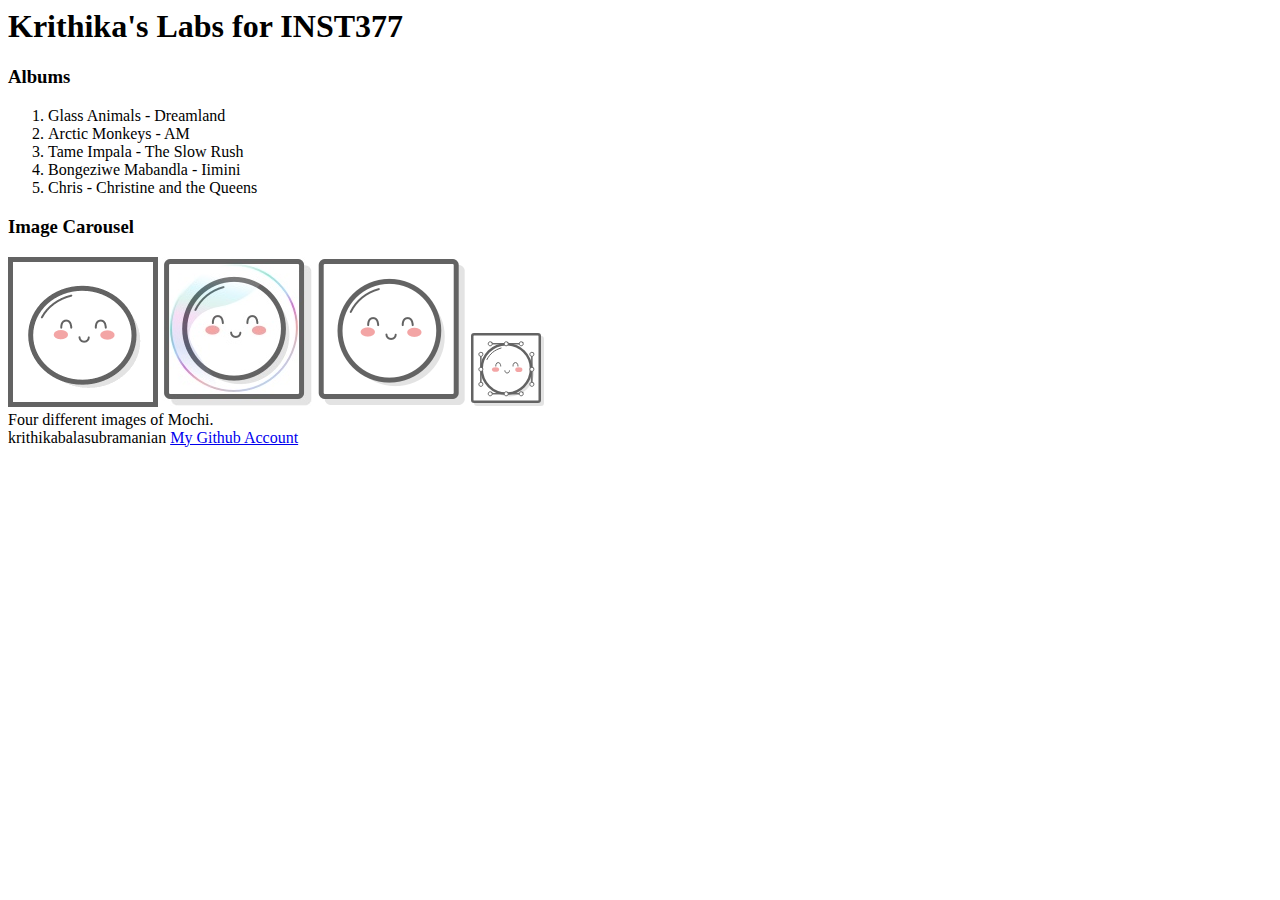
<file: client/lab_1/index.html>
<html lang="en">
<head>
  <meta charset="UTF-8">
  <meta http-equiv="X-UA-Compatible" content="IE=edge">
  <meta name="viewport" content="width=device-width, initial-scale=1.0">
  <title>Krithika's Lab</title>
</head>
<body>
  <div class="wrapper">
    <header><h1>Krithika's Labs for INST377</h1></header>
    <div class="container">
      <div class="left">
        <h3>Albums</h3>
        <ol>
          <li>Glass Animals - Dreamland </li>
          <li>Arctic Monkeys - AM </li>
          <li>Tame Impala - The Slow Rush</li>
          <li>Bongeziwe Mabandla - Iimini</li>
          <li>Chris - Christine and the Queens</li>
        </ol>
      </div>
      <div class="right">
        <h3>Image Carousel</h3>
        <img src="images/mochi.gif" alt="mochi gif"/>
        <img src="images/mochi.jpg" alt="mochi jpg"/>
        <img src="images/mochi.png" alt="mochi png"/>
        <img src="images/mochi.svg" alt="mochi svg"/>
      </div>
      <div class="description">
        Four different images of Mochi.
      </div>
    </div>
  </div>
  <footer>krithikabalasubramanian <a href="https://github.com/krithikabalasubramanian">My Github Account</a>
  </footer>
</body>
</html>
</file>
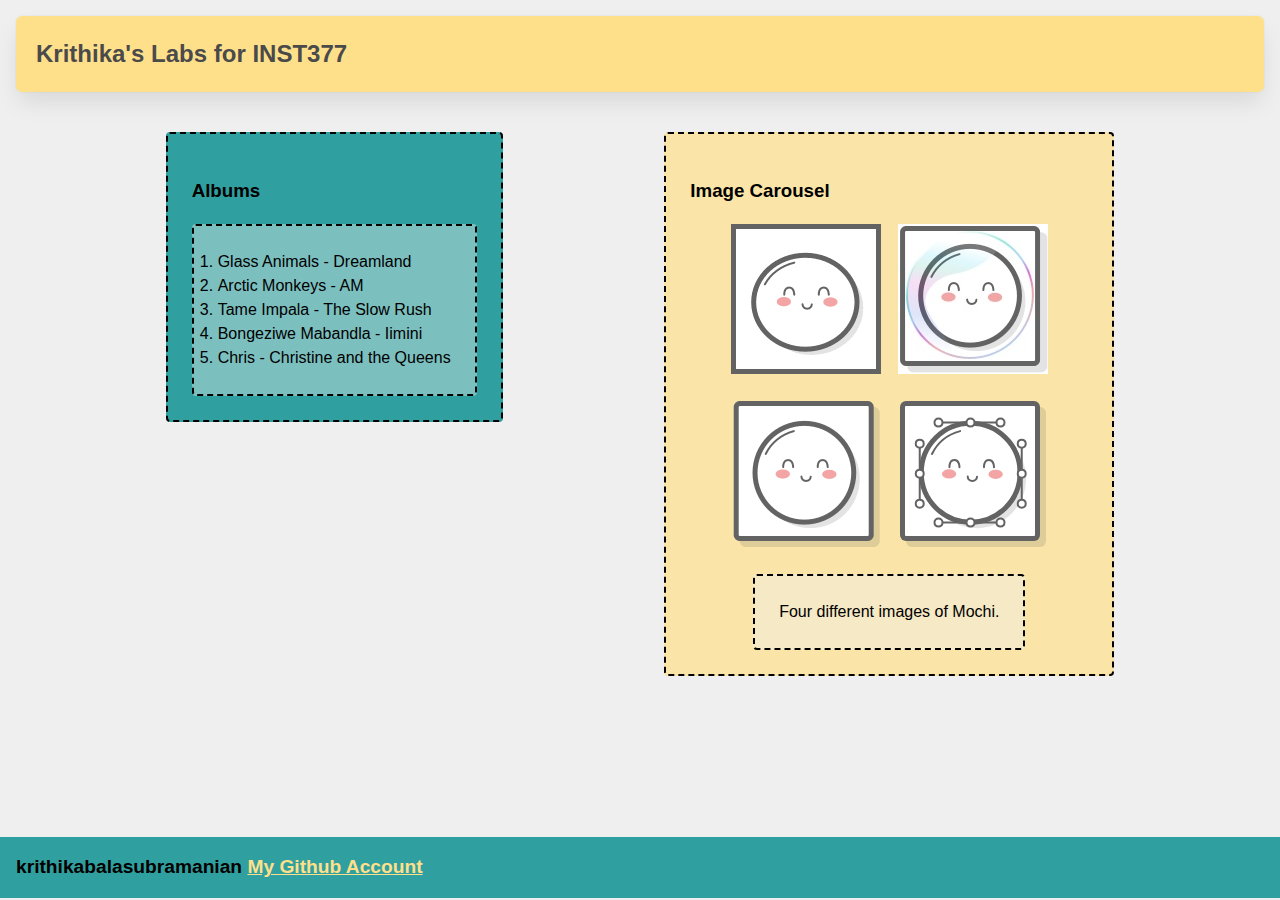
<file: client/lab_2/index.html>
<html lang="en">
<head>
  <meta charset="UTF-8">
  <meta http-equiv="X-UA-Compatible" content="IE=edge">
  <meta name="viewport" content="width=device-width, initial-scale=1.0">
  <title>Krithika's Lab</title>
  <link rel="stylesheet" href="style.css"/>
</head>
<body>
  <div class="wrapper">
    <header class="header"><h1>Krithika's Labs for INST377</h1></header>
    <div class="container">
      <div class="left_section box">
        <h3>Albums</h3>
        <ol class="box">
          <li>Glass Animals - Dreamland </li>
          <li>Arctic Monkeys - AM </li>
          <li>Tame Impala - The Slow Rush</li>
          <li>Bongeziwe Mabandla - Iimini</li>
          <li>Chris - Christine and the Queens</li>
        </ol>
      </div>
      <div class="right_section box">
        <h3>Image Carousel</h3>
        <div class="grid">
            <img src="images/mochi.gif" alt="mochi gif"/>
            <img src="images/mochi.jpg" alt="mochi jpg"/>
            <img src="images/mochi.png" alt="mochi png"/>
            <img src="images/mochi.svg" alt="mochi svg"/>
        </div>
        <div class="description box">
            Four different images of Mochi.
        </div>
      </div>
    </div>
  </div>
  <footer class="footer">krithikabalasubramanian <a href="https://github.com/krithikabalasubramanian">My Github Account</a>
  </footer>
</body>
</html>
</file>
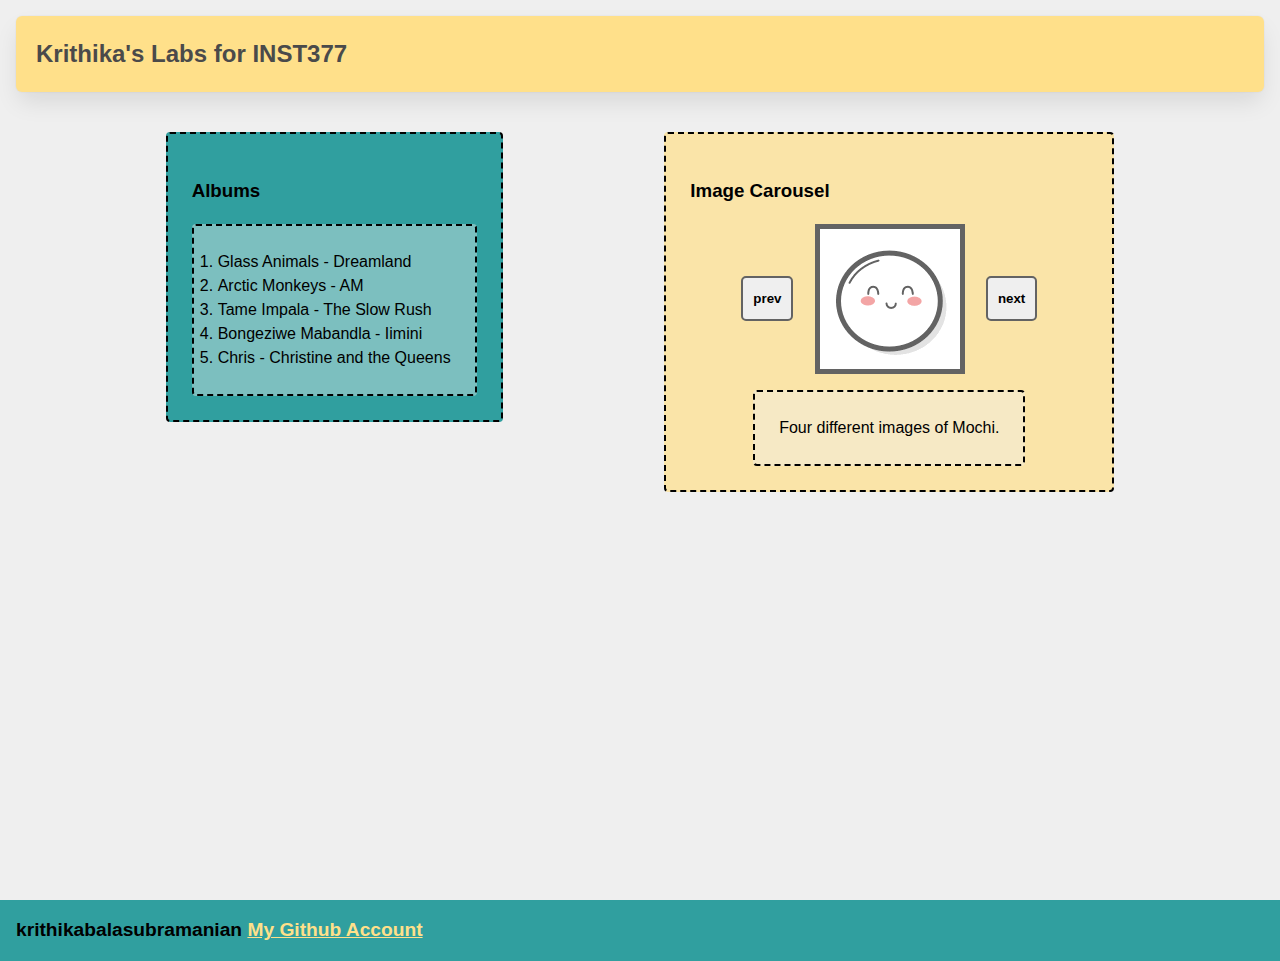
<file: client/lab_3/index.html>
<html lang="en">
<head>
  <meta charset="UTF-8">
  <meta http-equiv="X-UA-Compatible" content="IE=edge">
  <meta name="viewport" content="width=device-width, initial-scale=1.0">
  <title>Krithika's Lab</title>
  <link rel="stylesheet" href="style.css"/>
</head>
<body>
  <div class="wrapper">
    <header class="header"><h1>Krithika's Labs for INST377</h1></header>
    <div class="container">
      <div class="left_section box">
        <h3>Albums</h3>
        <ol class="box">
          <li>Glass Animals - Dreamland </li>
          <li>Arctic Monkeys - AM </li>
          <li>Tame Impala - The Slow Rush</li>
          <li>Bongeziwe Mabandla - Iimini</li>
          <li>Chris - Christine and the Queens</li>
        </ol>
      </div>
      <div class="right_section box">
        <h3>Image Carousel</h3>
        <div class="carousel">
            <button class="prev hover">prev</button>
            <div class="slides">
              <div class="carousel_item visible"><img id="slide_1" src="images/mochi.gif" alt="mochi gif"/></div>
              <div class="carousel_item hidden"><img id="slide_2" src="images/mochi.jpg" alt="mochi jpg"/></div>
              <div class="carousel_item hidden"><img id="slide_3" src="images/mochi.png" alt="mochi png"/></div>
              <div class="carousel_item hidden"><img id="slide_4" src="images/mochi.svg" alt="mochi svg"/></div>
            </div>
            <button class="next hover">next</button>
        </div>
        <div class="description box">
            Four different images of Mochi.
        </div>
      </div>
    </div>
  </div>
  <footer class="footer">krithikabalasubramanian <a href="https://github.com/krithikabalasubramanian">My Github Account</a>
  </footer>
  <script src="script.js"></script>
</body>
</html>
</file>
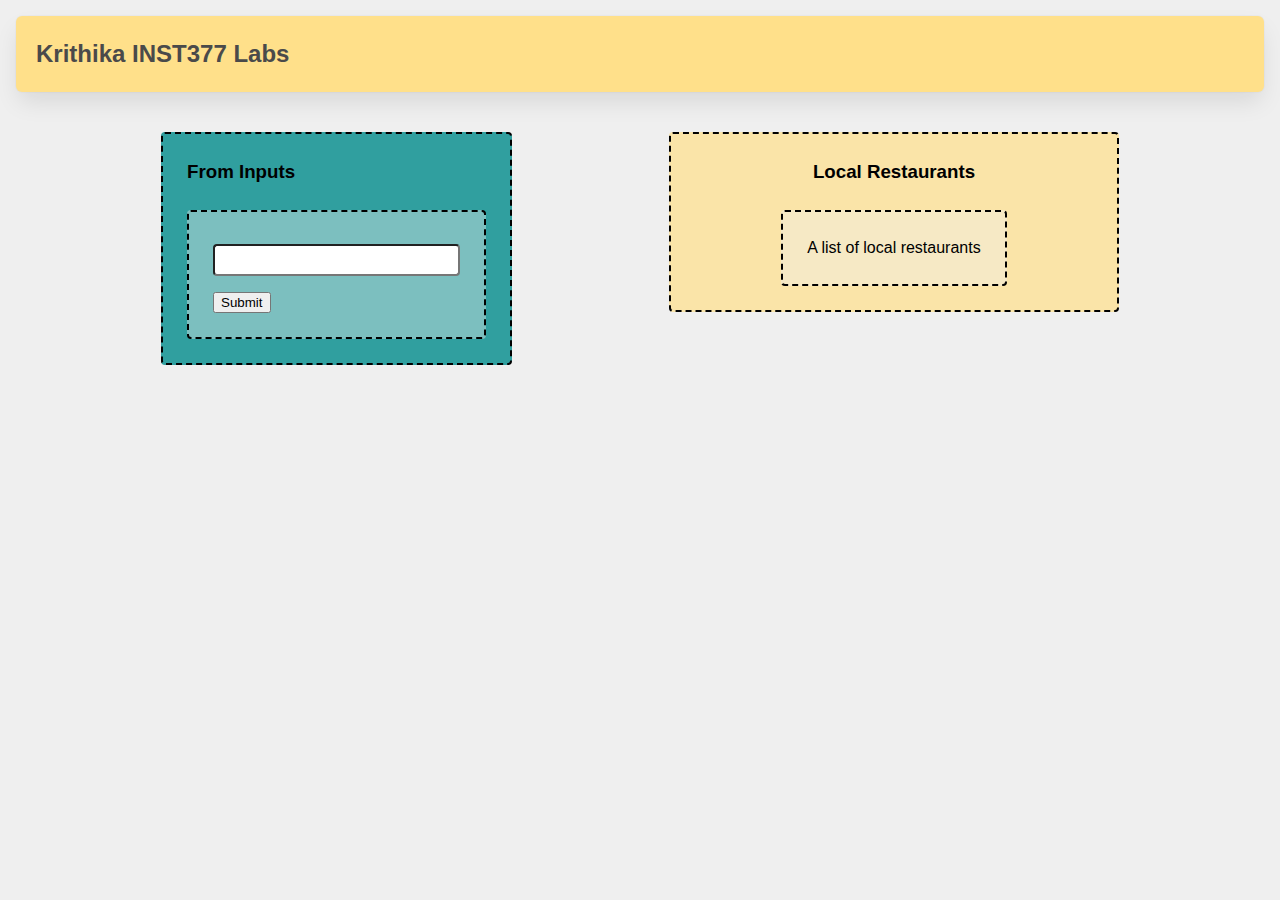
<file: client/lab_4/index.html>
<html lang="en">
  <head>
    <meta charset="UTF-8" />
    <meta http-equiv="X-UA-Compatible" content="IE=edge" />
    <meta name="viewport" content="width=device-width, initial-scale=1.0" />
    <title>Krithika's Labs for INST377</title>
    <link rel="stylesheet" href="style.css" />
  </head>
  <body>
    <div class="wrapper">
      <header class="header">
        <h1>Krithika INST377 Labs</h1>
      </header>
      <div class="container">
        <div class="left_section box">
            <h3>From Inputs</h3>
          <form class=box action="/api">
            <label for="resto"></label>
            <input type="text" name="resto" id="resto" />
            <button type="submit">Submit</button>
          </form>
        </div>
        <div class="right_section box">
          <h3>Local Restaurants</h3>
          <div class="restuarant_list box">A list of local restaurants</div>
        </div>
      </div>
    </div>
  </body>
</html>

<!-- Requirements -->
<!-- Your page will need a form in it with an 'action' to /api and a single text field with an id/name of "resto" -->
<!-- If you open /routes/apiRoutes and go to line 38 you will find the server side answer to your request! -->

<!-- This week doesn't have a script.js file in it, because you're focusing on HTML and CSS -->
</file>
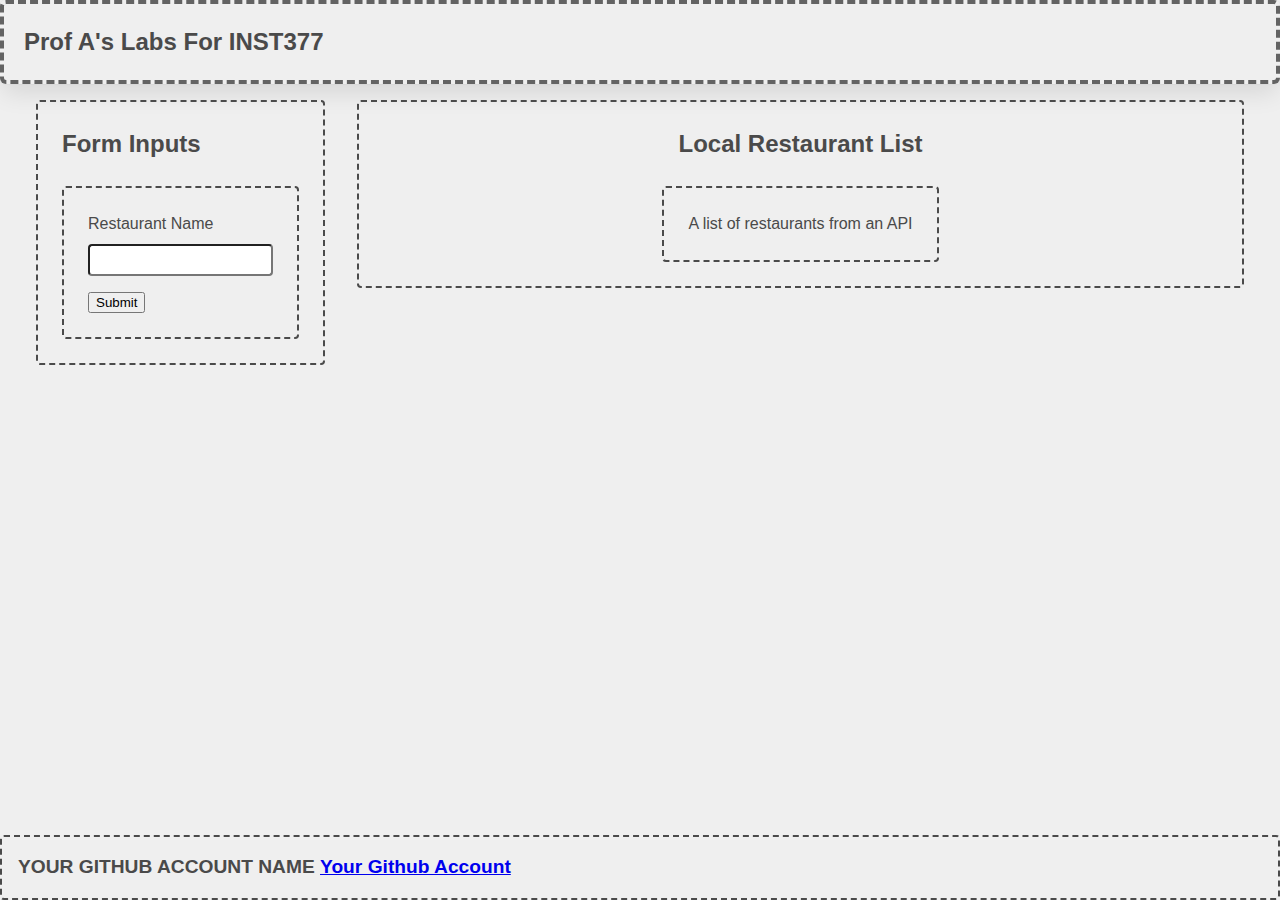
<file: client/lab_5/index.html>
<html lang="en">
  <head>
    <meta charset="UTF-8" />
    <meta http-equiv="X-UA-Compatible" content="IE=edge" />
    <meta name="viewport" content="width=device-width, initial-scale=1.0" />
    <title>Prof Alex's INST377 Labs</title>
    <link rel="stylesheet" href="style.css" />
  </head>
  <body>
    <div class="wrapper">
      <header class="header"><h1>Prof A's Labs For INST377</h1></header>
      <!-- wrapper -->
      <div class="container">
        <!-- container -->
        <div class="left_section box">
          <!-- left inputs -->
          <h2>Form Inputs</h2>
          <!-- THIS IS FOR LAB 5 -->
          <form action="/api" class="box main_form">
            <div>
              <label for="resto">Restaurant Name</label>
              <input type="text" name="resto" id="resto">
            </div>
            <button type="submit">Submit</button>
          </form>
        </div>
        <div class="right_section box">
          <!-- right side -->
          <!-- images box -->
          <h2>Local Restaurant List</h2>

          <div id="map" class="box"></div>
          <div class="box" id="restaurant_list">
            <!-- description box -->
            A list of restaurants from an API
          </div>
        </div>
      </div>
      <footer class="footer">
        YOUR GITHUB ACCOUNT NAME
        <a href="https://github.com/aleitch1">Your Github Account</a>
      </footer>
    </div>
    <script src="./script.js"></script>
  </body>
</html>
</file>
<file: client/lab_2/style.css>
* {
  box-sizing: border-box;
}

/* 
  These rules apply to actual HTML elements with no labelling!
  So: they style the tags directly
*/

html {
  background-color: #fff;
  font-size: 16px;
  min-width: 300px;
  overflow-x: hidden;
  overflow-y: scroll;

  /* these are specific to different browsers */
  -moz-osx-font-smoothing: grayscale;
  -webkit-font-smoothing: antialiased;
  text-rendering: optimizeLegibility;
  -webkit-text-size-adjust: 100%;
  -moz-text-size-adjust: 100%;
  text-size-adjust: 100%;
}

body {
  margin: 0;
  padding: 0;

  font-family: ‘Segoe UI’, Candara, ‘Bitstream Vera Sans’, ‘DejaVu Sans’, ‘Bitsream Vera Sans’, ‘Trebuchet MS’, Verdana, ‘Verdana Ref’, sans-serif;
  font-weight: 400;
  line-height: 1.5;
  background-color: rgb(239, 239, 239);
}


a {
  display: inline-block;
  text-decoration: none;
}

h2 {
  margin:0;
  padding:0;
  padding-bottom:1.5rem;
}

form {
  accent-color: hsla(120, 100%, 50%, 0.482);
}

/*
  - These styles use 'class names'
  - You can apply them by using the 'class' attribute on your HTML
  - like this: <div class="wrapper">
  - note that the period vanishes there!
*/


.wrapper {
  min-height: 93vh;
  display: flex;
  flex-direction: column;
  margin: 0;
  flex: 1;
}

.container {
  margin: 0 20px;
  display: flex;
  justify-content: space-evenly;
  align-items: start;
  flex:1;
}

.header {
  padding-top: 1rem;
  padding-left: 1rem;
  padding-right: 1rem;
  padding-bottom: 1.5rem;
}


/*
  This rule implies that the H1 tag lives within another HTML tag
  It "inherits" some rules from the above
  Those rules won't apply to an h1 that's outside a block with the class of 'header'
*/

.header h1 {
  display: block;
  /* this will push other blocks out of the way */

  /* colors */
  background-color: #ffe08a;
  color: #4a4a4a;

  /* shapes */
  border-radius: 6px;
  font-size: 1.5rem;
  padding: 1.25rem;
  margin:0; /* removing the margin on h1 tags means the header pins to the top if we move it around */


  /* box-shadows are fancy */
  box-shadow: 0 0.5em 1em -0.125em rgb(10 10 10 / 10%), 0 0 0 1px rgb(10 10 10 / 2%);
}


/*
  Rules can be combined on a block to apply the 'cascade' in order
  So you can use two classnames in a single class attribute
  like: <div class="box section">

  Rules may combine in unexpected ways - remember that the LAST thing written in this file will have "priority"
  And will be what displays in your client
*/

.box {
  background-color: rgba(239, 239, 239, 0.40);
  border: 2px dashed;
  border-radius: 4px;

  width: fit-content;
  height:fit-content;
  padding: 1.5rem;
  margin: 0 auto;
}

.left_section {
  background-color: rgba(0, 139, 139, 0.8);
  flex: 0 1 auto;
  margin: 1rem;
  padding: 1.5rem;
}

.right_section {
  background-color: rgba(255, 224, 138, 0.7);
  flex: 1 2 auto;
  margin: 1rem;
  align-items: center;
  max-width: 450px;
}

/*
  This block is actually dependent on the "container" block having a flex set on it
  and the "wrapper" block displaying as a flex column with a "vertical height" (vh) of 100.
  That serves to cram the footer to the bottom of the page.
*/

.footer {
  flex-shrink: 0;
  padding: 1rem;
  background-color: rgba(0, 139, 139, 0.8);
  font-size: 1.2rem;
  font-weight: 600;
}

.footer a {
  color: rgba(255, 224, 138, 1);
  text-decoration: underline;
}

/*
  This is an example of a 'pseudoclass'
  In this instance, it says what to do if a mouse hovers over a link
  This is pretty desktop-specific, since there's no hover function on touchscreens
*/
.footer a:hover {
  /* Hue, saturation, luminosity, alpha */
  background-color: hsla(0, 0%, 90%, 0.15);
  /* red, green, blue, alpha */
  color: rgb(246, 169, 93);
  text-decoration: none;
}

.subtitle {
  color: rgba(0, 0, 0, 0.8);
  margin: 0px;
  margin-bottom: 5px;
}


/* Deploy this with images as direct "children" and the images should pop into shape */
.grid {
  display: flex;
  justify-content: space-evenly;
  flex-flow: wrap;
  width: 350px;
  height: 350px;
  margin: 0 auto;
}

.grid img {
  width: 150px;
  height: 150px;
}
</file>
<file: client/lab_3/style.css>
* {
  box-sizing: border-box;
}

/* 
  These rules apply to actual HTML elements with no labelling!
  So: they style the tags directly
*/

html {
  background-color: #fff;
  font-size: 16px;
  min-width: 300px;
  overflow-x: hidden;
  overflow-y: scroll;

  /* these are specific to different browsers */
  -moz-osx-font-smoothing: grayscale;
  -webkit-font-smoothing: antialiased;
  text-rendering: optimizeLegibility;
  -webkit-text-size-adjust: 100%;
  -moz-text-size-adjust: 100%;
  text-size-adjust: 100%;
}

body {
  margin: 0;
  padding: 0;

  font-family: ‘Segoe UI’, Candara, ‘Bitstream Vera Sans’, ‘DejaVu Sans’, ‘Bitsream Vera Sans’, ‘Trebuchet MS’, Verdana, ‘Verdana Ref’, sans-serif;
  font-weight: 400;
  line-height: 1.5;
  background-color: rgb(239, 239, 239);
}


a {
  display: inline-block;
  text-decoration: none;
}

h2 {
  margin:0;
  padding:0;
  padding-bottom:1.5rem;
}

form {
  accent-color: hsla(120, 100%, 50%, 0.482);
}

/*
  - These styles use 'class names'
  - You can apply them by using the 'class' attribute on your HTML
  - like this: <div class="wrapper">
  - note that the period vanishes there!
*/


.wrapper {
  min-height: 100vh;
  display: flex;
  flex-direction: column;
  margin: 0;
  flex: 1;
}

.container {
  margin: 0 20px;
  display: flex;
  justify-content: space-evenly;
  align-items: start;
  flex:1;
}

.header {
  padding-top: 1rem;
  padding-left: 1rem;
  padding-right: 1rem;
  padding-bottom: 1.5rem;
}


/*
  This rule implies that the H1 tag lives within another HTML tag
  It "inherits" some rules from the above
  Those rules won't apply to an h1 that's outside a block with the class of 'header'
*/

.header h1 {
  display: block;
  /* this will push other blocks out of the way */

  /* colors */
  background-color: #ffe08a;
  color: #4a4a4a;

  /* shapes */
  border-radius: 6px;
  font-size: 1.5rem;
  padding: 1.25rem;
  margin:0; /* removing the margin on h1 tags means the header pins to the top if we move */


  /* box-shadows are fancy */
  box-shadow: 0 0.5em 1em -0.125em rgb(10 10 10 / 10%), 0 0 0 1px rgb(10 10 10 / 2%);
}


/*
  Rules can be combined on a block to apply the 'cascade' in order
  So you can use two classnames in a single class attribute
  like: <div class="box section">

  Rules may combine in unexpected ways - remember that the LAST thing written in this file will have "priority"
  And will be what displays in your client
*/

.box {
  background-color: rgba(239, 239, 239, 0.40);
  border: 2px dashed;
  border-radius: 4px;

  width: fit-content;
  height:fit-content;
  padding: 1.5rem;
  margin: 0 auto;
}

.left_section {
  background-color: rgba(0, 139, 139, 0.8);
  flex: 0 1 auto;
  margin: 1rem;
  padding: 1.5rem;
}

.right_section {
  background-color: rgba(255, 224, 138, 0.7);
  flex: 1 2 auto;
  margin: 1rem;
  align-items: center;
  max-width: 450px;
}

/*
  This block is actually dependent on the "container" block having a flex set on it
  and the "wrapper" block displaying as a flex column with a "vertical height" (vh) of 100.
  That serves to cram the footer to the bottom of the page.
*/

.footer {
  flex-shrink: 0;
  padding: 1rem;
  background-color: rgba(0, 139, 139, 0.8);
  font-size: 1.2rem;
  font-weight: 600;
}

.footer a {
  color: rgba(255, 224, 138, 1);
  text-decoration: underline;
}

/*
  This is an example of a 'pseudoclass'
  In this instance, it says what to do if a mouse hovers over a link
  This is pretty desktop-specific, since there's no hover function on touchscreens
*/
.footer a:hover {
  /* Hue, saturation, luminosity, alpha */
  background-color: hsla(0, 0%, 90%, 0.15);
  /* red, green, blue, alpha */
  color: rgb(246, 169, 93);
  text-decoration: none;
}

.subtitle {
  color: rgba(0, 0, 0, 0.8);
  margin: 0px;
  margin-bottom: 5px;
}


/* Deploy this with images as direct "children" and the images should pop into shape */
.grid {
  display: flex;
  justify-content: space-evenly;
  flex-flow: wrap;
  width: 350px;
  height: 350px;
  margin: 0 auto;
}

.grid img {
  width: 150px;
  height: 150px;
}


/* Carousel */
div.carousel {
  max-width: 300px;
  overflow: hidden;
  text-align: center;
  display: flex;
  flex-direction: row;
  align-items: center;
  justify-content: space-between;
  margin: 0 auto;
  margin-bottom: 1rem;
}

.carousel .slides {
  display: flex;
  overflow-x: auto;
  scroll-snap-type: x mandatory;
  scroll-behavior: smooth;
  -webkit-overflow-scrolling: touch;
}

/* .carousel_item, */
.hidden {
  display: none;
}

.visible {
  display: block;
}

.carousel_item img {
  /* 
    Setting width, rather than max-width or min-width,
    means annoying pop-ins won't happen
    but it also means you need to format your images to be compatible
    or they will stretch weird

    - try a tall one and see what happens
    - change the height on a fixed image size and see what happens
    - now make sure that images are _always_ square
    - ... there's a reason crop tools are popular in image editors
   */
  width: 150px; 
}

.prev,
.next {
  border: none;
  margin: 2px;
  text-align: center;
  border-radius: 5px;
  font-weight: bold;
  height: 45px;
  padding: 10px;
  line-height: 0; /* This centers a button's text! */
  border: 2px solid rgb(99,99,99); /* shorthand for how to do a border */
}

.prev:focus,
.next:focus {
  margin: 0;
  /* Pick a good border colour and check out how it works with your buttons */
}

.prev:hover,
.next:hover {
  /* Pick a good background colour for your hover pseudoclass */
}
</file>
<file: client/lab_4/style.css>
* {
  box-sizing: border-box;
}

/* 
  These rules apply to actual HTML elements with no labelling!
  So: they style the tags directly
*/

html {
  background-color: #fff;
  font-size: 16px;
  min-width: 300px;
  overflow-x: hidden;
  overflow-y: scroll;

  /* these are specific to different browsers */
  -moz-osx-font-smoothing: grayscale;
  -webkit-font-smoothing: antialiased;
  text-rendering: optimizeLegibility;
  -webkit-text-size-adjust: 100%;
  -moz-text-size-adjust: 100%;
  text-size-adjust: 100%;
}

body {
  margin: 0;
  padding: 0;

  font-family: ‘Segoe UI’, Candara, ‘Bitstream Vera Sans’, ‘DejaVu Sans’, ‘Bitsream Vera Sans’, ‘Trebuchet MS’, Verdana, ‘Verdana Ref’, sans-serif;
  font-weight: 400;
  line-height: 1.5;
  background-color: rgb(239, 239, 239);
}


a {
  display: inline-block;
  text-decoration: none;
}

h2, h3 {
  margin:0;
  padding:0;
  padding-bottom:1.5rem;
}

form {
  accent-color: hsla(120, 100%, 50%, 0.482);
}

/*
  - These styles use 'class names'
  - You can apply them by using the 'class' attribute on your HTML
  - like this: <div class="wrapper">
  - note that the period vanishes there!
*/


.wrapper {
  min-height: 100vh;
  display: flex;
  flex-direction: column;
  margin: 0;
  flex: 1;
}

.container {
  margin: 0 20px;
  display: flex;
  justify-content: space-evenly;
  align-items: start;
  flex:1;
}

.header {
  padding-top: 1rem;
  padding-left: 1rem;
  padding-right: 1rem;
  padding-bottom: 1.5rem;
}


/*
  This rule implies that the H1 tag lives within another HTML tag
  It "inherits" some rules from the above
  Those rules won't apply to an h1 that's outside a block with the class of 'header'
*/

.header h1 {
  display: block;
  /* this will push other blocks out of the way */

  /* colors */
  background-color: #ffe08a;
  color: #4a4a4a;

  /* shapes */
  border-radius: 6px;
  font-size: 1.5rem;
  padding: 1.25rem;
  margin:0; /* removing the margin on h1 tags means the header pins to the top if we move */


  /* box-shadows are fancy */
  box-shadow: 0 0.5em 1em -0.125em rgb(10 10 10 / 10%), 0 0 0 1px rgb(10 10 10 / 2%);
}


/*
  Rules can be combined on a block to apply the 'cascade' in order
  So you can use two classnames in a single class attribute
  like: <div class="box section">

  Rules may combine in unexpected ways - remember that the LAST thing written in this file will have "priority"
  And will be what displays in your client
*/

.box {
  background-color: rgba(239, 239, 239, 0.40);
  border: 2px dashed;
  border-radius: 4px;

  width: fit-content;
  height:fit-content;
  padding: 1.5rem;
  margin: 0 auto;
}

.left_section {
  background-color: rgba(0, 139, 139, 0.8);
  flex: 0 1 auto;
  margin: 1rem;
  padding: 1.5rem;
}

.right_section {
  background-color: rgba(255, 224, 138, 0.7);
  flex: 1 2 auto;
  margin: 1rem;
  align-items: center;
  max-width: 450px;
  display:flex;
  flex-direction: column;
}

/*
  This block is actually dependent on the "container" block having a flex set on it
  and the "wrapper" block displaying as a flex column with a "vertical height" (vh) of 100.
  That serves to cram the footer to the bottom of the page.
*/

.footer {
  flex-shrink: 0;
  padding: 1rem;
  background-color: rgba(0, 139, 139, 0.8);
  font-size: 1.2rem;
  font-weight: 600;
}

.footer a {
  color: rgba(255, 224, 138, 1);
  text-decoration: underline;
}

/*
  This is an example of a 'pseudoclass'
  In this instance, it says what to do if a mouse hovers over a link
  This is pretty desktop-specific, since there's no hover function on touchscreens
*/
.footer a:hover {
  /* Hue, saturation, luminosity, alpha */
  background-color: hsla(0, 0%, 90%, 0.15);
  /* red, green, blue, alpha */
  color: rgb(246, 169, 93);
  text-decoration: none;
}

.subtitle {
  color: rgba(0, 0, 0, 0.8);
  margin: 0px;
  margin-bottom: 5px;
}


/* Deploy this with images as direct "children" and the images should pop into shape */
.grid {
  display: flex;
  justify-content: space-evenly;
  flex-flow: wrap;
  width: 350px;
  height: 350px;
  margin: 0 auto;
}

.grid img {
  width: 150px;
  height: 150px;
}


/* Carousel */
div.carousel {
  max-width: 300px;
  overflow: hidden;
  text-align: center;
  display: flex;
  flex-direction: row;
  align-items: center;
  justify-content: space-between;
  margin: 0 auto;
  margin-bottom: 1rem;
}

.carousel .slides {
  display: flex;
  overflow-x: auto;
  scroll-snap-type: x mandatory;
  scroll-behavior: smooth;
  -webkit-overflow-scrolling: touch;
}

/* .carousel_item, */
.hidden {
  display: none;
}

.visible {
  display: block;
}

.carousel_item img {
  /* 
    Setting width, rather than max-width or min-width,
    means annoying pop-ins won't happen
    but it also means you need to format your images to be compatible
    or they will stretch weird

    - try a tall one and see what happens
    - change the height on a fixed image size and see what happens
    - now make sure that images are _always_ square
    - ... there's a reason crop tools are popular in image editors
   */
  width: 150px; 
}

.prev,
.next {
  border: none;
  margin: 2px;
  text-align: center;
  border-radius: 5px;
  font-weight: bold;
  height: 45px;
  padding: 10px;
  line-height: 0; /* This centers a button's text! */
  border: 2px solid rgb(99,99,99); /* shorthand for how to do a border */
}

.prev:focus,
.next:focus {
  margin: 0;
  /* Pick a good border colour and check out how it works with your buttons */
}

.prev:hover,
.next:hover {
  /* Pick a good background colour for your hover pseudoclass */
}


/*
Form Styles
*/

form input {
  /* This is a hack to make sure our boxes line up with one another nicely */
  width: 100%;
  width: -moz-available;          /* WebKit-based browsers will ignore this. */
  width: -webkit-fill-available;  /* Mozilla-based browsers will ignore this. */
  width: fill-available;

  /* here we are setting white space correctly */
  margin-bottom: 1rem;
  height: 2rem;
  border-radius: 4px;
}

form label {
  width: 100%;
  width: -moz-available;          /* WebKit-based browsers will ignore this. */
  width: -webkit-fill-available;  /* Mozilla-based browsers will ignore this. */
  width: fill-available;
  align-items: flex-start;

  display: block; /* this turns the label text into a box we can set margins on */
  margin-bottom: 0.5rem;
}

/* How To Write A Media Query For Small Screens */

@media only screen and (max-width: 736px){
  /* Rules in here will only apply when a screen is the correct size */
  /* check it out by using your developer tools to shrink your screen-size */
  .container {
    background-color: rgba(204, 8, 162, 0.65);
    flex-direction: column;
    justify-content: center;
    align-items: center;
  }
}
</file>
<file: client/lab_5/style.css>
* {
    box-sizing: border-box;
  }
  
  /* 
    These rules apply to actual HTML elements with no labelling!
    So: they style the tags directly
  */
  
  html {
    background-color: #fff;
    font-size: 16px;
    min-width: 300px;
    overflow-x: hidden;
    overflow-y: scroll;
  
    /* these are specific to different browsers */
    -moz-osx-font-smoothing: grayscale;
    -webkit-font-smoothing: antialiased;
    text-rendering: optimizeLegibility;
    -webkit-text-size-adjust: 100%;
    -moz-text-size-adjust: 100%;
    text-size-adjust: 100%;
  }
  
  body {
    margin: 0;
    padding: 0;
  
    font-family: ‘Segoe UI’, Candara, ‘Bitstream Vera Sans’, ‘DejaVu Sans’, ‘Bitsream Vera Sans’, ‘Trebuchet MS’, Verdana, ‘Verdana Ref’, sans-serif;
    font-weight: 400;
    line-height: 1.5;
    background-color: rgb(239, 239, 239);
    color: rgb(74, 74, 74);
  }
  
  
  a {
    display: inline-block;
    text-decoration: none;
  }
  
  h2 {
    margin:0;
    padding:0;
    padding-bottom:1.5rem;
  }
  
  form {
    accent-color: hsla(120, 100%, 50%, 0.482);
  }
  
  /*
    - These styles use 'class names'
    - You can apply them by using the 'class' attribute on your HTML
    - like this: <div class="wrapper">
    - note that the period vanishes there!
  */
  
  
  .wrapper {
    min-height: 100vh;
    display: flex;
    flex-direction: column;
    margin: 0;
    flex: 1;
  }
  
  .container {
    margin: 0 20px;
    display: flex;
    justify-content: space-evenly;
    align-items: start;
    flex:1;
  }
  
  
  .header {
  }
  
  
  /*
    This rule implies that the H1 tag lives within another HTML tag
    It "inherits" some rules from the above
    Those rules won't apply to an h1 that's outside a block with the class of 'header'
  */
  
  .header h1 {
    display: block;
    /* this will push other blocks out of the way */
  
    /* colors */
    color: #4a4a4a;
    border: 4px dashed rgb(99, 99, 99);
  
    /* shapes */
    border-radius: 6px;
    font-size: 1.5rem;
    padding: 1.25rem;
    margin:0; /* removing the margin on h1 tags means the header pins to the top */
  
    /* box-shadows are fancy */
    box-shadow: 0 0.5em 1em -0.125em rgb(10 10 10 / 10%), 0 0 0 1px rgb(10 10 10 / 2%);
  }
  
  /*
    Rules can be combined on a block to apply the 'cascade' in order
    So you can use two classnames in a single class attribute
    like: <div class="box section">
  
    Rules may combine in unexpected ways - remember that the LAST thing written in this file will have "priority"
    And will be what displays in your client
  */
  #map {
    display: none;
    width: 400px;
    height: 380px;
    border: 2px dashed rgb(99, 99, 99);
    margin-bottom: 1rem;
  }
  
  
  .box {
    border: 2px dashed;
    border-radius: 4px;
  
    width: fit-content;
    height:fit-content;
    padding: 1.5rem;
    margin: 0 auto;
  }
  
  .left_section {
    flex: 0 1 auto;
    margin: 1rem;
    padding: 1.5rem;
  }
  
  .right_section {
    display: flex;
    flex-direction: column;
    flex: 1 2 auto;
    margin: 1rem;
    align-items: center;
    justify-content: center;
  }
  
  /* 
    Set some rules for smaller screens
  */
  
  @media only screen and (max-width: 736px){
      .container {
        flex-direction: column;
      }
      .left_section {
        flex: 1 1 auto;
      }
      .right_section {
        flex: 1 1 auto;
        justify-content: flex-start;
      }
      .box {
        width: 100%;
        width: -moz-available;          /* WebKit-based browsers will ignore this. */
        width: -webkit-fill-available;  /* Mozilla-based browsers will ignore this. */
        width: fill-available;
        align-items: flex-start;
      }
  }
  
  /*
    This block is actually dependent on the "container" block having a flex set on it
    and the "wrapper" block displaying as a flex column with a "vertical height" (vh) of 100.
    That serves to cram the footer to the bottom of the page.
  */
  
  .footer {
    border: 2px dashed;
    border-radius: 4px;
  
    flex-shrink: 0;
    padding: 1rem;
  
    font-size: 1.2rem;
    font-weight: 600;
  }
  
  .footer a {
    text-decoration: underline;
  }
  
  /*
    This is an example of a 'pseudoclass'
    In this instance, it says what to do if a mouse hovers over a link
    This is pretty desktop-specific, since there's no hover function on touchscreens
  */
  .footer a:hover {
    /* Hue, saturation, luminosity, alpha */
    background-color: hsla(0, 0%, 90%, 0.15);
    /* red, green, blue, alpha */
    text-decoration: none;
  }
  
  .subtitle {
    color: rgba(0, 0, 0, 0.8);
    margin: 0px;
    margin-bottom: 5px;
  }
  
  /*
  Form Styles
  */
    form input {
      /* This is a hack to make sure our boxes line up with one another nicely */
      width: 100%;
      width: -moz-available;          /* WebKit-based browsers will ignore this. */
      width: -webkit-fill-available;  /* Mozilla-based browsers will ignore this. */
      width: fill-available;
  
      /* here we are setting white space correctly */
      margin-bottom: 1rem;
      height: 2rem;
      border-radius: 4px;
    }
  
    form label {
      width: 100%;
      width: -moz-available;          /* WebKit-based browsers will ignore this. */
      width: -webkit-fill-available;  /* Mozilla-based browsers will ignore this. */
      width: fill-available;
      align-items: flex-start;
  
      display: block; /* this turns the label text into a box we can set margins on */
      margin-bottom: 0.5rem;
    }
  
  
  
  /* Deploy this with images as direct "children" and the images should pop into shape */
  .grid {
    display: flex;
    justify-content: space-evenly;
    flex-flow: wrap;
    width: 350px;
    height: 350px;
    margin: 0 auto;
  }
  
  .grid img {
    width: 150px;
    height: 150px;
  }
  
  
  /* Carousel */
  div.carousel {
    max-width: 300px;
    overflow: hidden;
    text-align: center;
    display: flex;
    flex-direction: row;
    align-items: center;
    justify-content: space-between;
    margin: 0 auto;
    margin-bottom: 1rem;
  }
  
  .carousel .slides {
    display: flex;
    overflow-x: auto;
    scroll-snap-type: x mandatory;
    scroll-behavior: smooth;
    -webkit-overflow-scrolling: touch;
  }
  
  /* .carousel_item, */
  .hidden {
    display: none;
  }
  
  .visible {
    display: block;
  }
  
  .carousel_item img {
    /* 
      Setting width, rather than max-width or min-width,
      means annoying pop-ins won't happen
      but it also means you need to format your images to be compatible
      or they will stretch weird
  
      try a tall one and see what happens
     */
    width: 150px; 
  }
  
  .prev,
  .next {
    border: none;
    margin: 2px;
    text-align: center;
    border-radius: 5px;
    font-weight: bold;
    height: 45px;
    padding: 10px;
    line-height: 0; /* This centers a button's text! */
    border: 2px solid rgb(99,99,99); /* shorthand for how to do a border */
  }
  
  .prev:focus,
  .next:focus {
    margin: 0;
    border: 2px solid rgba(0, 139, 139, 0.8);
  }
  
  .prev:hover,
  .next:hover {
    background-color: rgba(243, 142, 53, 0.815);
  }
</file>
